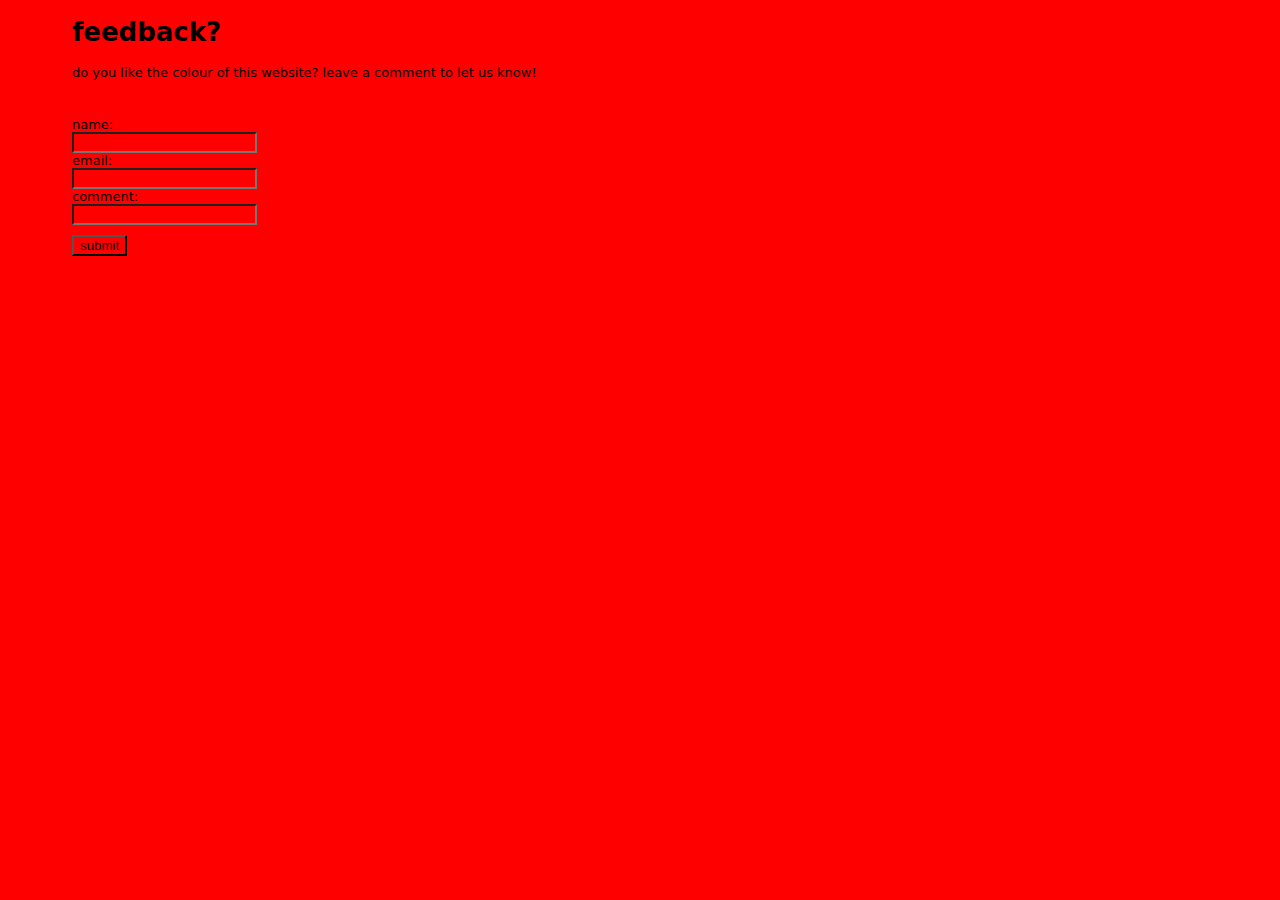
<file: index.html>
<!DOCTYPE html>

<header>
    <link rel="stylesheet" href="style.css">
    <script src="script.js" async="true"></script>
    <title>feedback?</title>
    <h1>feedback?</h1>
    <p>do you like the colour of this website? leave a comment to let us know!</p>
    
</header>

<body>
    <form action="">
        <div>
            <label for="username">name:</label><br>
            <input type="text" id="username">
        </div>
        
        <div>
            <label for="email">email:</label><br>
            <input type="text" id="email">
        </div>
        
        <div>
            <label for="comment">comment:</label><br>
            <input type="text" id="comment"><span id="comment-counter"> </span>
        </div>
        <div>
            <button onclick="showInput(); return false;" id="submit" type="submit">submit</button>
        </div>
    </form>
    <p id="results">
        <div><span id="username-submitted"></span><span id="username-value"></span></div>
        <div><span id="email-submitted"></span><span id="email-value"></span></div>
        <div><span id="comment-submitted"></span><span id="comment-value"></span></div>
    </p>
</body>
</file>
<file: style.css>
header {
    font-family: system-ui, -apple-system, BlinkMacSystemFont, 'Segoe UI', Roboto, Oxygen, Ubuntu, Cantarell, 'Open Sans', 'Helvetica Neue', sans-serif;
}

body {
    background-color: red;
    font-family: system-ui, -apple-system, BlinkMacSystemFont, 'Segoe UI', Roboto, Oxygen, Ubuntu, Cantarell, 'Open Sans', 'Helvetica Neue', sans-serif;
    padding-left: 5%;
    font-size: small;
}

form {
    background: red;
    padding-top:2%;
    
}

input {
    background: red;  
}

span { 
    padding: 5px;
    font-size: small;
}

button {
    background: red;
    margin-top:10px;
}

div {
    width:70%;
}
</file>
